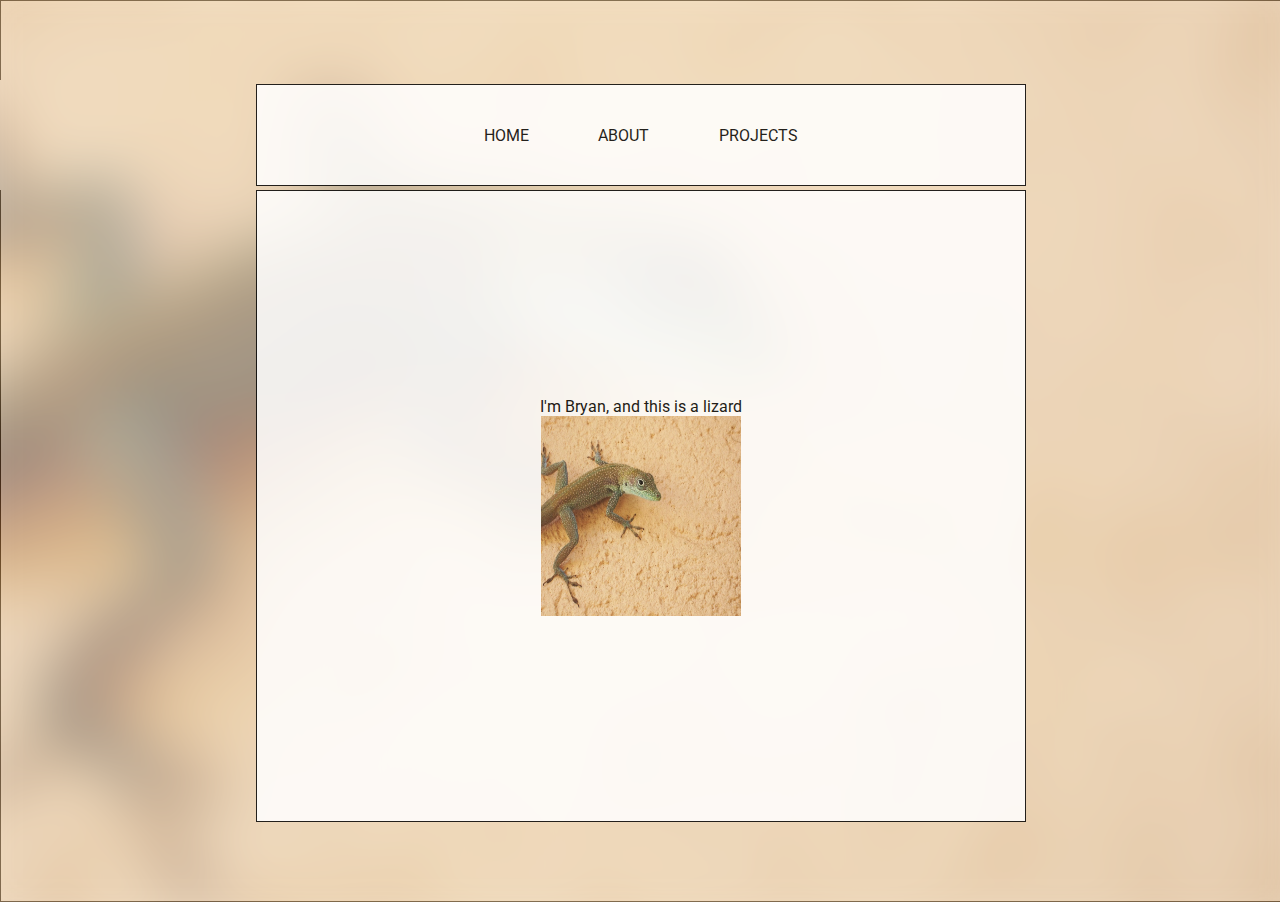
<file: docs/index.html>
<html>
  <head>
    <title>bryan zack</title>
    <link rel="stylesheet" type="text/css" href="style.css" />
  </head>
  <body class='body'>
    <img class='blurry-pic' src='./images/lizard.jpg' />
    <div class='header'>
      <div class='header-container'>
        <div class='navbar'>
          <a href='./index.html'>HOME</a>
          <a href='./about.html'>ABOUT</a>
          <a href='./projects.html'>PROJECTS</a>
        </div>
      </div>
    </div>
    <div class='content'>
      I'm Bryan, and this is a lizard
      <img src='./images/lizard.jpg' width='200' height='200' />
    </div>
  </body>
</html>
</file>
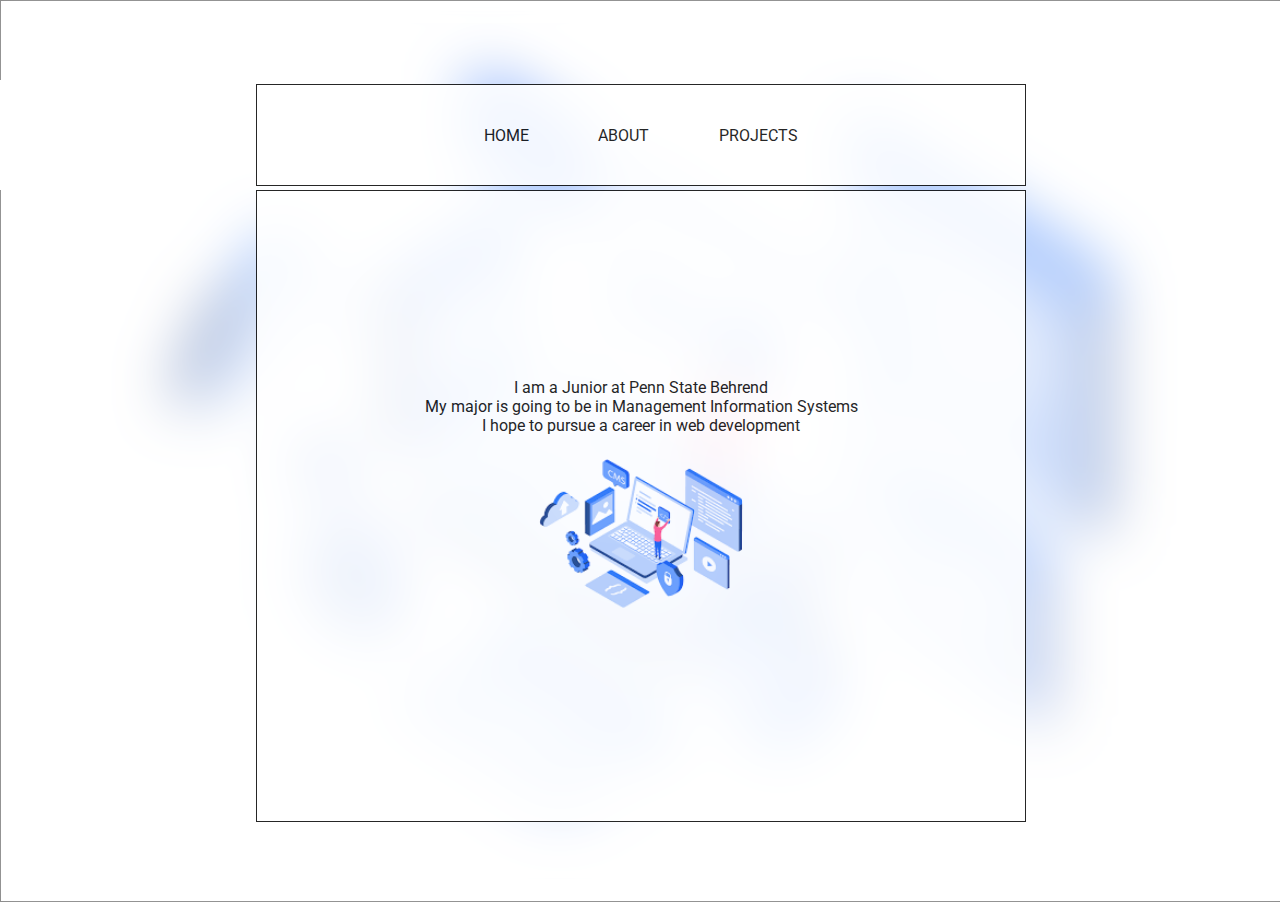
<file: docs/about.html>
<html>
  <head>
    <title>bryan zack</title>
    <link rel="stylesheet" type="text/css" href="style.css" />
  </head>
  <body class='body'>
    <img class='blurry-pic' src='./images/webdev.png' width='1200' height='800'/>
    <div class='header'>
      <div class='header-container'>
        <div class='navbar'>
          <a href='./index.html'>HOME</a>
          <a href='./about.html'>ABOUT</a>
          <a href='./projects.html'>PROJECTS</a>
        </div>
      </div>
    </div>
    <div class='content'>
      <span>I am a Junior at Penn State Behrend</span>
      <span>My major is going to be in Management Information Systems</span>
      <span>I hope to pursue a career in web development</span>
      <img src='./images/webdev.png' width='300' height='200' />
    </div>
  </body>
</html>
</file>
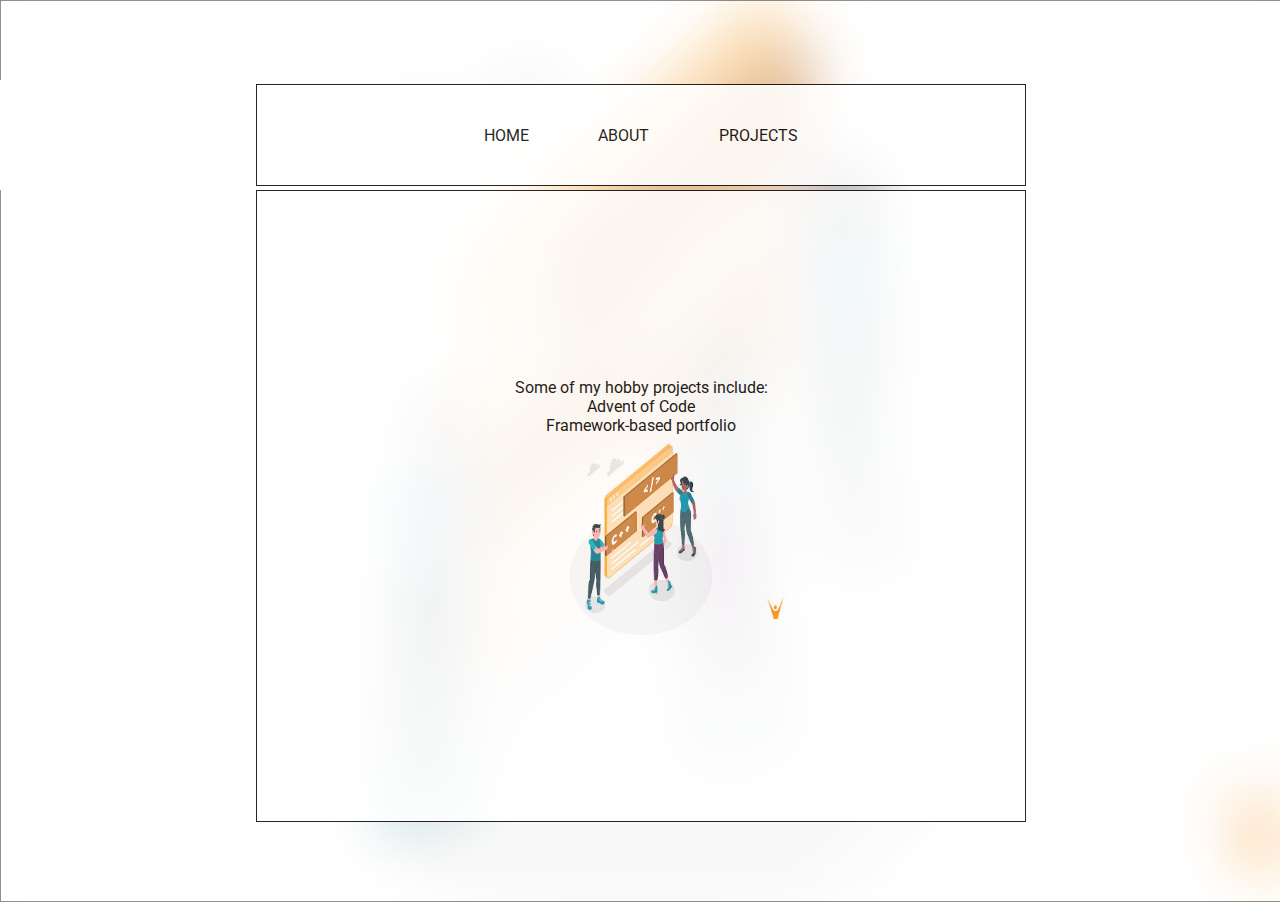
<file: docs/projects.html>
<html>
  <head>
    <title>bryan zack</title>
    <link rel="stylesheet" type="text/css" href="style.css" />
  </head>
  <body class='body'>
    <img class='blurry-pic' src='./images/project.jpg' width='1200' height='800'/>
    <div class='header'>
      <div class='header-container'>
        <div class='navbar'>
          <a href='./index.html'>HOME</a>
          <a href='./about.html'>ABOUT</a>
          <a href='./projects.html'>PROJECTS</a>
        </div>
      </div>
    </div>
    <div class='content'>
      <span>Some of my hobby projects include:</span>
      <a href='https://github.com/bryanzack/adventofcode'>Advent of Code</a>
      <a href='https://github.com/bryanzack/portfolio-v3'>Framework-based portfolio<a>
      <img src='./images/project.jpg' width='300' height='200'/>
    </div>
  </body>
</html>
</file>
<file: docs/style.css>
@import url('https://fonts.googleapis.com/css2?family=Roboto:wght@300;400&display=swap');

html {
  all: unset;
  overflow: hidden;
  font-family: 'Roboto';
}

.body {
  all: unset;
  display: flex;
  justify-content: center;
  align-items: center;
  flex-direction: column;
  width: 100vw;
  height: 100vh;
  border: 1px solid black;
}

.header {
  display: flex;
  width: 100vw;
  height: 100px;
  justify-content: center;
  align-items: center;
  padding: 5px;
  background: white;
}

.header-container {
  z-index: 2;
  position: relative;
  display: flex;
  justify-content: center;
  align-items: center;
  width: 60%;
  height: 100%;
  border: 1px solid black;
  background: white;
  opacity: 85%;

}

.navbar {
  display: flex;
  justify-content: space-around;
  align-items: center;
  width: 50%;
  height: 100%;
}

.navbar a {
  text-decoration: none;
  color: black;
}
.navbar a:hover {
  text-decoration: underline;
}

.content {
  position: relative;
  display: flex;
  flex-direction: column;
  justify-content: center;
  align-items: center;
  width: 60%;
  height: 70%;
  border: 1px solid black;
  background: white;
  opacity: 85%;
}

.content a {
  text-decoration: none;
  color: black;
}
.content a:hover{ 
  text-decoration: underline;
}

.blurry-pic {
  position: fixed;
  z-index -1;
  width: calc(100vw + 100px);
  height: calc(100vh + 100px);
  opacity: 60%;
  filter: blur(30px);
}
</file>
